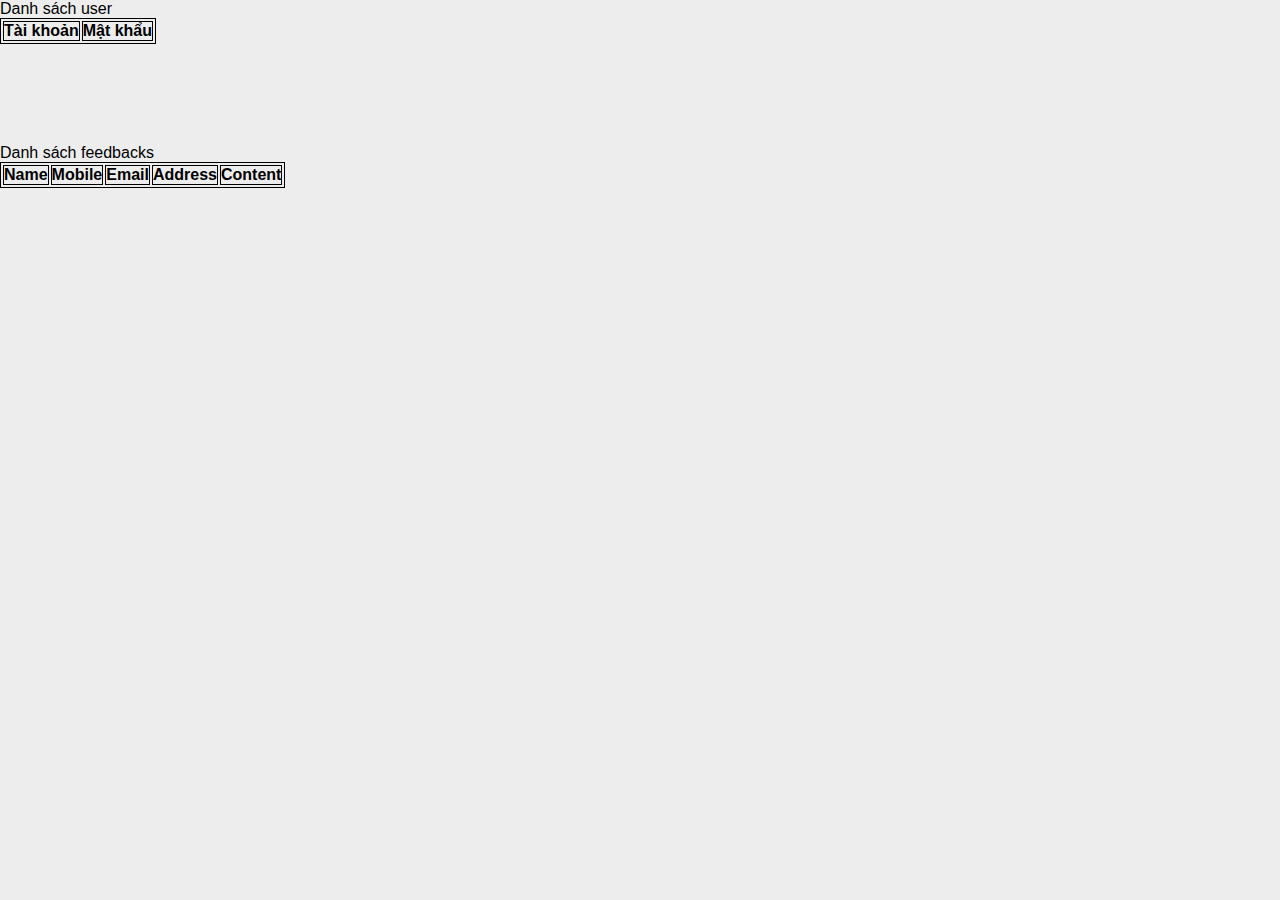
<file: admin-index.html>
<!DOCTYPE html>
<html lang="en">
<html>
  <head>
    <title>admin</title>
    <meta charset="UTF-8">
    <meta http-equiv="X-UA-Compatible" content="IE=edge">
    <meta name="viewport" content="width=device-width, initial-scale=1.0">
    <link rel="stylesheet" href="https://cdnjs.cloudflare.com/ajax/libs/font-awesome/5.15.3/css/all.min.css">
    <link rel="stylesheet" href="main.css" />
    <style>
      table, th, td {
        border:1px solid black;
      }
      </style>
  </head>
  <body>
    <script src="https://ajax.googleapis.com/ajax/libs/jquery/2.1.1/jquery.min.js"></script>
    <table border="1">
      <div>Danh sách user</div>
      <tbody id="table1">
        <tr>
          <th> Tài khoản </th>
          <th> Mật khẩu </th>
        </tr>
      </tbody>
    </table>

    <table border="1">

      <div >
        <p  style="margin-top: 100px;">Danh sách feedbacks</p>
        <tbody id="table2">
          <tr>
            <th> Name </th>
            <th> Mobile </th>
            <th> Email </th>
            <th> Address </th>
            <th> Content </th>
          </tr>
        </tbody>
      </div>
    </table>

    
    <script>
      let feedbacks = JSON.parse(localStorage.getItem("feedbacks"));
      let users = JSON.parse(localStorage.getItem("users"));
  
        $.each(users, function(key, value){
          $('#table1').append(`<tr>
          <td class="Book_Title">${value.user}</td>
          <td class="Author">${value.password}</td>
        </tr>`);
        })


        
        $.each(feedbacks, function(key, value){
          $('#table2').append(`<tr>
          <td class="Book_Title">${value.name}</td>
          <td class="Author">${value.mobile}</td>
          <td class="Author">${value.email}</td>
          <td class="Author">${value.address}</td>
          <td class="Author">${value.content}</td>
        </tr>`);
        })
        
      </script>
  </body>
</html>
</file>
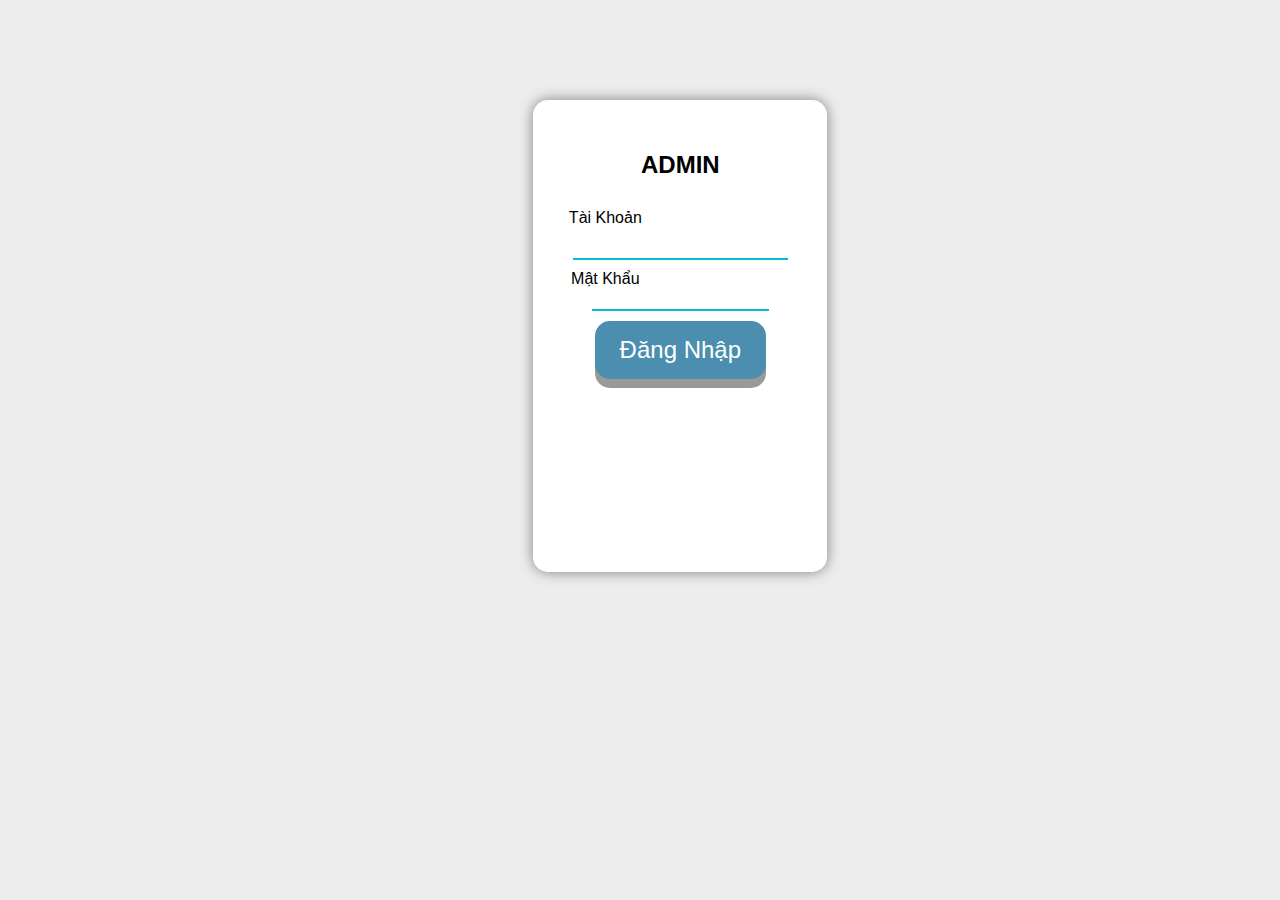
<file: login-admin.html>
<!DOCTYPE html>
<html lang="en">
<html>
  <head>
    <title>Đăng nhập</title>
    <meta charset="UTF-8">
    <meta http-equiv="X-UA-Compatible" content="IE=edge">
    <meta name="viewport" content="width=device-width, initial-scale=1.0">
    <link rel="stylesheet" href="https://cdnjs.cloudflare.com/ajax/libs/font-awesome/5.15.3/css/all.min.css">
    <link rel="stylesheet" href="main.css" />
  </head>
  <body>
    <div class="to">
      <div class="form">
        <h2>ADMIN</h2>
        <label style="margin-left: -150px">Tài Khoản</label>
        <input type="text" id="account_admin" name="account" />
        <label style="margin-left: -150px"> Mật Khẩu</label>
        <input type="password" id="password_admin" name="password" />
        <button name="Login" value="OK" type="button" onclick="login()">
          Đăng Nhập
        </button>
        <script>
          function login() {
            let rightAccount = "admin";
            let rightPassword = "123123";
            let valueAccount = document.getElementById("account_admin").value;
            let valuePassword = document.getElementById("password_admin").value;
            if (
              valueAccount == rightAccount &&
              valuePassword == rightPassword
            ) {
              alert("đăng nhập thành công");
              window.open("admin-index.html");
            } else {
              alert("đăng nhập không thành công");
            }
            return;
          }
        </script>
      </div>
    </div>
  </body>
</html>
</file>
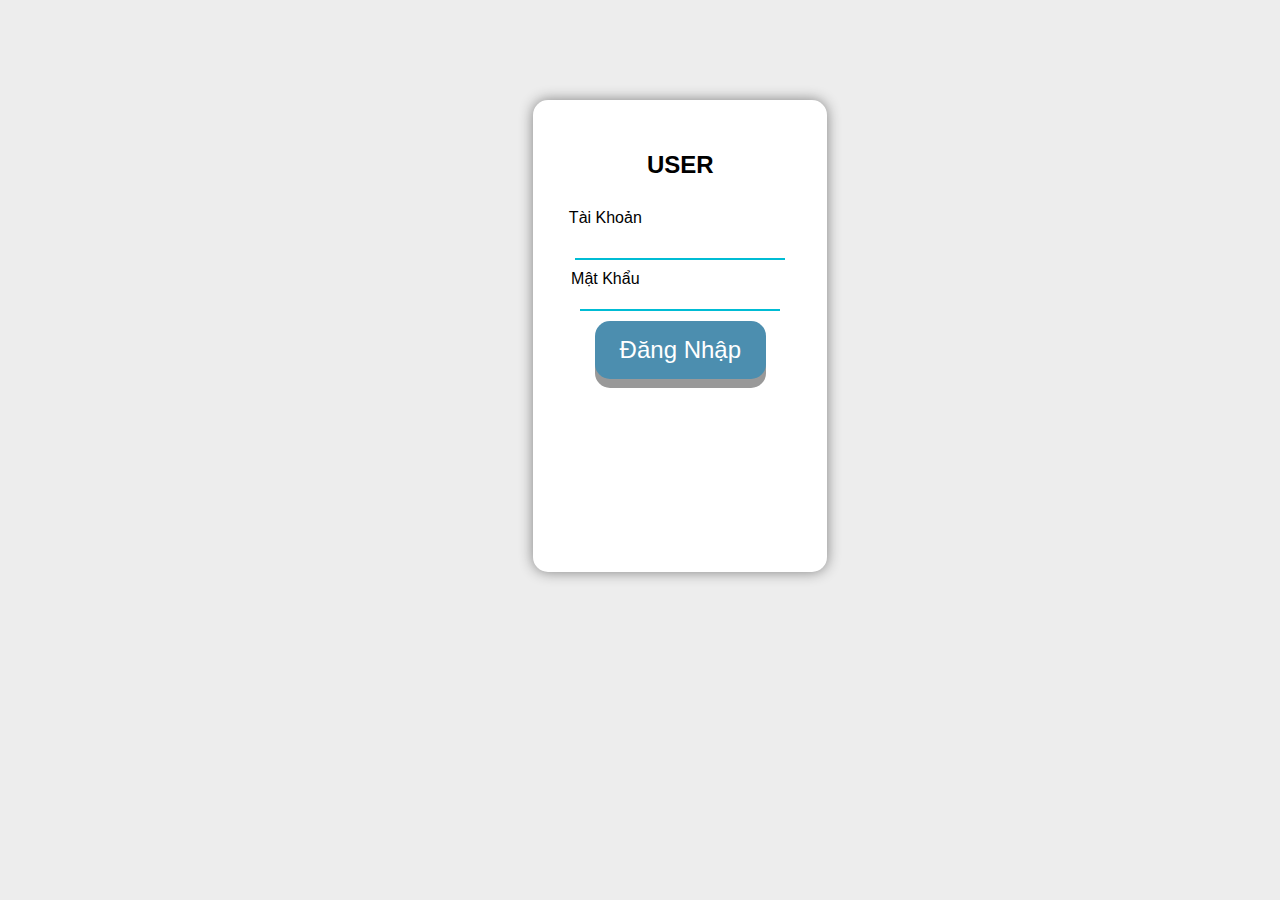
<file: login.html>
<!DOCTYPE html>
<html lang="en">
<html>
  <head>
    <title>Đăng nhập</title>
    <meta charset="UTF-8">
    <meta http-equiv="X-UA-Compatible" content="IE=edge">
    <meta name="viewport" content="width=device-width, initial-scale=1.0">
    <link rel="stylesheet" href="https://cdnjs.cloudflare.com/ajax/libs/font-awesome/5.15.3/css/all.min.css">
    <link rel="stylesheet" href="main.css" />
  </head>
  <body>
    <div class="to">
      <div class="form">
        <h2>USER</h2>
        <label style="margin-left: -150px">Tài Khoản</label>
        <input type="text" id="account" name="account" style="width:200px;"/>
        <label style="margin-left: -150px"> Mật Khẩu</label>
        <input type="password" id="password" name="password" style="width:200px;"/>
        <button name="Login" value="OK" type="button" onclick="login()">
          Đăng Nhập
        </button>
        <script>
          function login() {
            var existingEntries = JSON.parse(localStorage.getItem("users"));
            let valueAccount = document.getElementById("account").value;
            let valuePassword = document.getElementById("password").value;
            let checkUser = existingEntries.some(element => element.user==valueAccount && element.password==valuePassword);
            if (
              checkUser
            ) {
              alert("đăng nhập thành công");
              window.open("indexUser.html");
            } else {
              alert("đăng nhập không thành công");
            }
            return;
          }
        </script>
      </div>
    </div>
  </body>
</html>
</file>
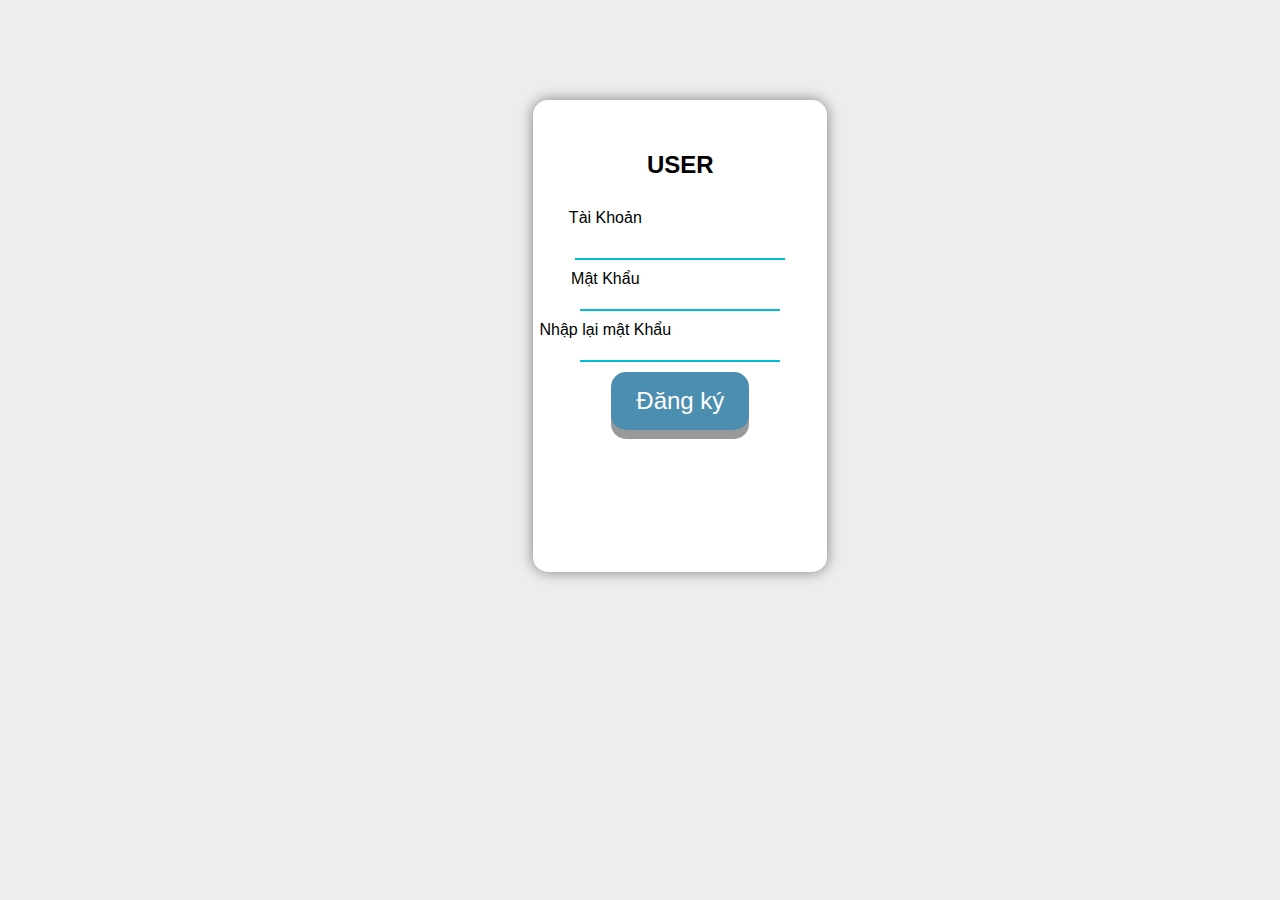
<file: register.html>
<!DOCTYPE html>
<html lang="en">
<html>
  <head>
    <title>Đăng ký</title>
    <meta charset="UTF-8">
    <meta http-equiv="X-UA-Compatible" content="IE=edge">
    <meta name="viewport" content="width=device-width, initial-scale=1.0">
    <link rel="stylesheet" href="https://cdnjs.cloudflare.com/ajax/libs/font-awesome/5.15.3/css/all.min.css">
    <link rel="stylesheet" href="main.css" />
  </head>
  <body>
    <div class="to">
      <div class="form">
        <h2>USER</h2>
        <label style="margin-left: -150px">Tài Khoản</label>
        <input type="text" id="account_re" name="account" style="width:200px;"/>
        <label style="margin-left: -150px"> Mật Khẩu</label>
        <input type="password" id="password_re" name="password" style="width:200px;"/>
        
        <label style="margin-left: -150px"> Nhập lại mật Khẩu</label>
        <input type="password" id="password_re2" name="password_2" style="width:200px;"/>
        <button name="Login" value="OK" type="button" onclick="register()">
          Đăng ký
        </button>
        <script>
          function register() {
            let valuePassword = document.getElementById("password_re").value;
            let valuePassword2 = document.getElementById("password_re2").value;
            if (
              valuePassword == valuePassword2
            ) {
              let valueAccount = document.getElementById("account_re").value;


                var existingEntries = JSON.parse(localStorage.getItem("users"));
                if(existingEntries == null){
                  existingEntries = [];
                }else{
                  let checkUser =existingEntries.some(element => element.user == valueAccount);
                  if(checkUser){
                    alert("Tài khoản này đã được đăng ký");
                    return;
                  }
                }
                 
                var entry = {
                    "user": valueAccount,
                    "password": valuePassword,
                };
                existingEntries.push(entry);
                localStorage.setItem("users", JSON.stringify(existingEntries));

                // document.getElementById("formdetails").reset();
              alert("đăng ký thành công");
              window.open("login.html");
            } else {
              alert("Mật khẩu không giống nhau");
              return;
            }
            return;
          }
        </script>
      </div>
    </div>
  </body>
</html>
</file>
<file: main.css>
*{
    margin:0;
    padding:0;
    border:none;
    font-family: 'Open Sans', sans-serif;
}
body {
    overflow: hidden;
    background-color: #ededed;
}
.to {
    display: grid;
    grid-template-columns: repeat(12,1fr);
    grid-template-rows: minmax(100px,auto);
}

.form {
    border: 1px solid #80808000;
    grid-column: 6/9;
    grid-row: 3;
    height: 470px;
    width: 292px;
    display: flex;
    flex-direction: column;
    align-items: center;
    position: relative;
    border-radius: 15px;
    box-shadow: 0px 0px 14px 0px grey;
    background-color: white;
}
h2 {
    margin-top: 50px;
    margin-bottom: 30px;
}


label {
    margin-left: -126px;
    display: block;
    font-weight: lighter;

}
input{
    display: block;
    border-bottom: 2px solid #00BCD4;
    margin-top: 6px;
    margin-bottom: 10px;
    outline-style: none;
}
input[type="text"] {
    padding: 5px;
    width: 70%;
}

input#submit {
    padding: 7px;
    width: 50%;
    border-radius: 10px;
    border: none;
    position: absolute;
    bottom: 10px;
    cursor: pointer;
    background: linear-gradient(to right, #fc00ff, #00dbde);
}
input#submit:hover{

    background: linear-gradient(to right, #fc466b, #3f5efb); 
}
button {
    display: inline-block;
    padding: 15px 25px;
    font-size: 24px;
    cursor: pointer;
    text-align: center;
    text-decoration: none;
    outline: none;
    color: #fff;
    background-color: #4c8eaf;
    border: none;
    border-radius: 15px;
    box-shadow: 0 9px #999;
}
button:hover{
    background-color: #4c8eaf;
}
button:active{
    background-color: #4c8eaf;
    box-shadow: 0 5px #666;
    transform: translate(4px);

}
</file>
